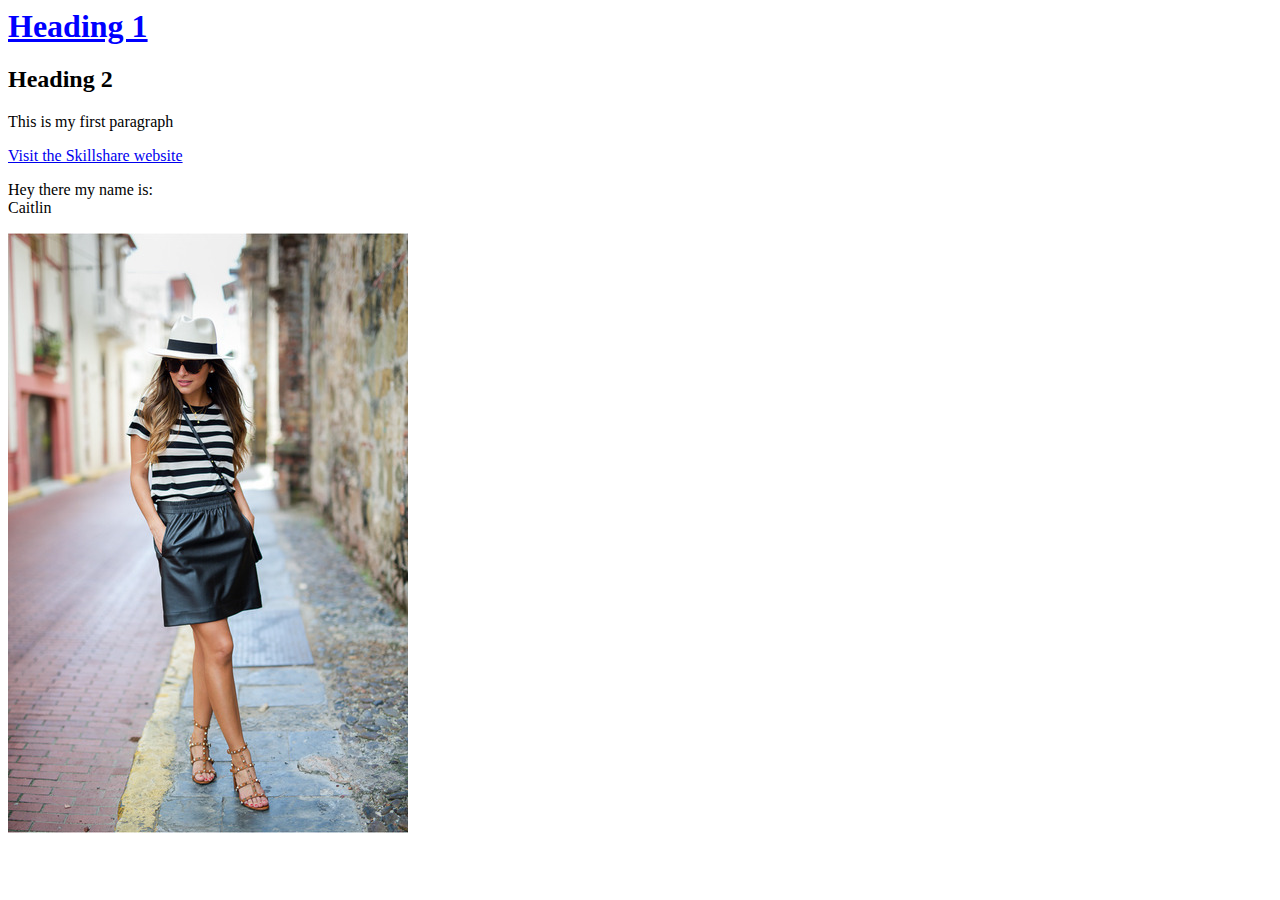
<file: elements.html>
<html>
<head>
	<!-- Invisible elements recommended in head -->
	<!-- changes title that appears on tab -->
	<title>Elements!!</title>
</head>
<body>
<!-- Visible elements recommended in body -->
<h1 style="color:blue; text-decoration:underline;">Heading 1</h1>
<h2>Heading 2</h2>
<p>This is my first paragraph</p>
<div>
	<div>
		<div>
			<!-- attributes: href is link, white text is content, target is optional and opens link in new tab -->
			<a href="http://skillshare.com" targ et="_blank">Visit the Skillshare website</a>
		</div>
	</div>
</div>

<!-- <br> is a line break tag, self-closing -->
<p>Hey there my name is:<br>Caitlin</p>

<!-- image tag also self-closing -->
<!-- image file name can be used if saved in parent folder, or use hyperlink -->
<img src="loft faux leather skirt 1.jpg">
</body>
</html>
</file>
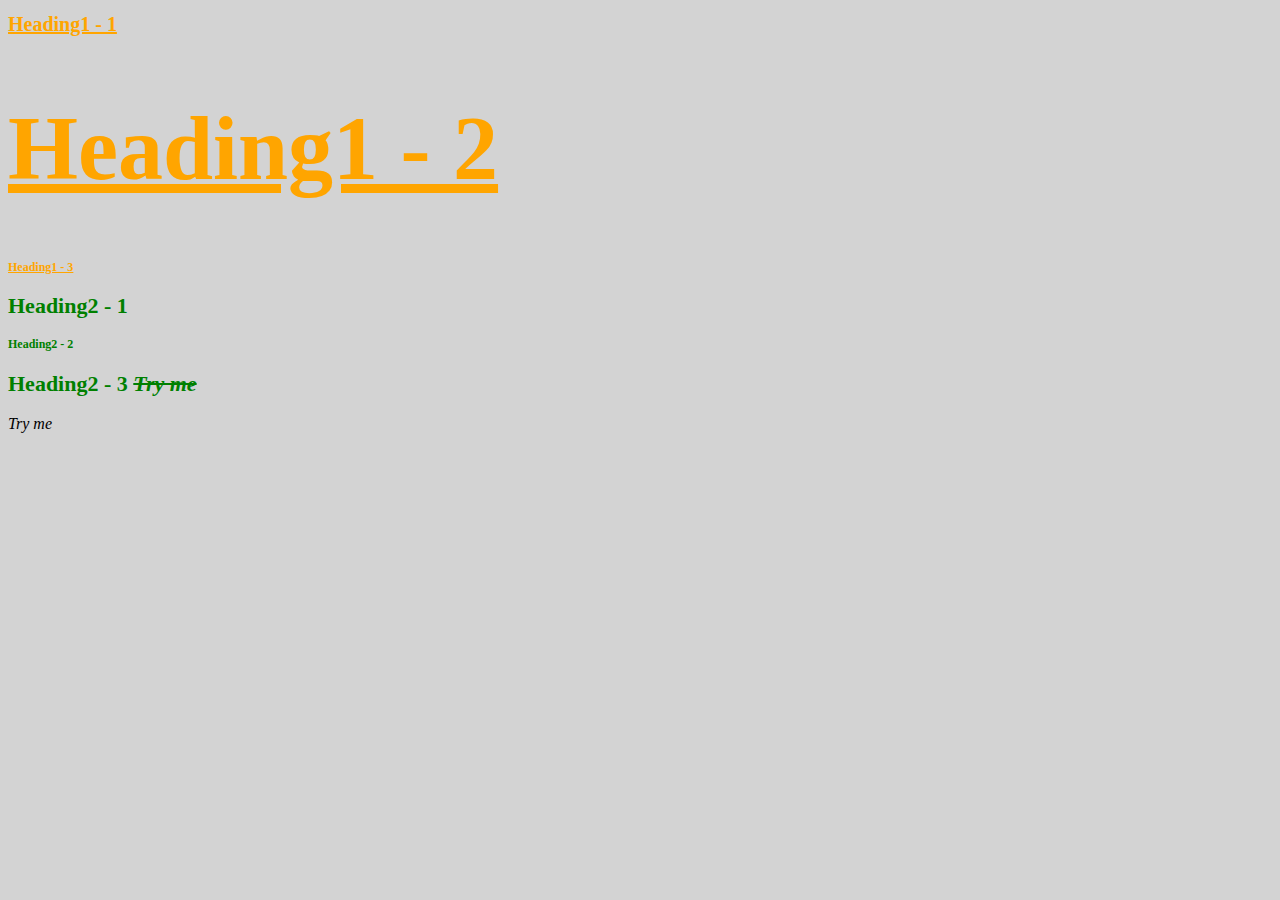
<file: stylish.html>
<!DOCTYPE html>
<html>
<head>
	<title>Stylish</title>
	<link rel="stylesheet" type="text/css" href="test.css">
</head>
<body>

<h1 id="first" class="small" style="font-size:20px;">Heading1 - 1</h1>
<h1>Heading1 - 2</h1>
<h1 class="small">Heading1 - 3</h1>
<h2>Heading2 - 1</h2>
<h2 class="small">Heading2 - 2</h2>
<h2>Heading2 - 3 <span>Try me</span></h2>

<span>Try me</span>

</body>
</html>
</file>
<file: test.css>
body {
	background-color:lightgrey;
}

h1 {
	color:orange;
	font-size: 90px;
	text-decoration: underline;
}

/*ID has bigger weight than class*/
#first{
	font-size: 150px;
}	

.small {
	font-size: 12px;
}
h2 {
	font-size: 22px;
	color: green;
}
/*Declare a class, which overwrites a tag, even if placed above because class has higher weight than tag*/

span {
	font-style: italic;
}
h2 span {
	text-decoration: line-through;
}
</file>
